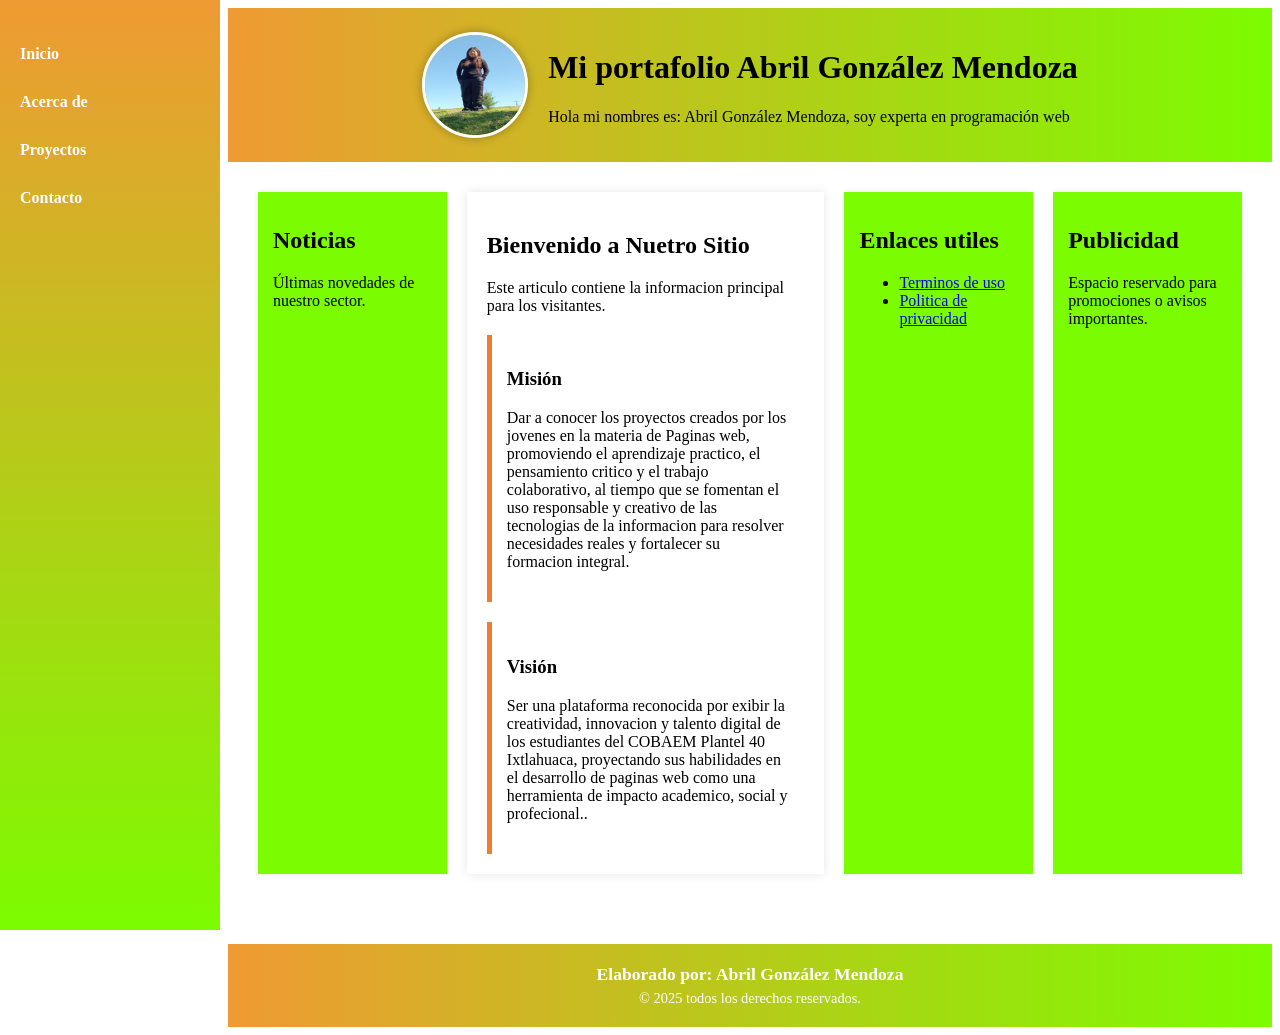
<file: Index.html>
<html lang="es">
<head>
	<meta charset="UTF-8">
	<title>Mi Portafolio 603A</title>
	<style>  </style>
	<link rel="stylesheet" type="text/css" href="Estilos23.css">
</head>
<!--nav izquierdo-->
<nav>
	<ul>
		<li><a href="Index.html">Inicio</a></li>
		<li><a href="#">Acerca de</a></li>
		<li><a href="#">Proyectos</a>
		<ul>
			<li><a href="#">Calificaciones</a></li>
			<li><a href="#">Directorio</a></li>
			<li><a href="reforestación/Index1.html">Reforestación</a></li>
			<li><a href="Cuestionario.html">Cuestionario</a></li>
		</ul> </li>
		<li><a href="Contacto2.html">Contacto</a></li>
	</ul>
</nav>
<div class="contenido">
<!--header con imagen-->
<header>
	<img src="img2/Foto.jpeg" alt="Foto de perfil">
	<div class="titulo">
		<h1>Mi portafolio Abril González Mendoza</h1>
		<p>Hola mi nombres es: Abril González Mendoza, soy experta en programación web</p>
	</div>
</header>
<! - - Main - ->
<main>
	<aside>
	    <h2>Noticias</h2>
		<p>Últimas novedades de nuestro sector.</p>
		</aside>
		<article>
			<h2>Bienvenido a Nuetro Sitio</h2>
			<p>Este articulo contiene la informacion principal para los visitantes.</p>

			<section>
				<h3>Misión</h3>
				<p>Dar a conocer los proyectos creados por los jovenes en la materia de Paginas web, promoviendo el aprendizaje practico, el pensamiento critico y el trabajo colaborativo, al tiempo que se fomentan el uso responsable y creativo de las tecnologias de la informacion para resolver necesidades reales y fortalecer su formacion integral.</p>
			</section>
			<section>
			<h3>Visión</h3>
			<p>Ser una plataforma reconocida por exibir la creatividad, innovacion y talento digital de los estudiantes del COBAEM Plantel 40 Ixtlahuaca, proyectando sus habilidades en el desarrollo de paginas web como una herramienta de impacto academico, social y profecional..</p>
			</section>
		</article>
		<aside>
			<h2>Enlaces utiles</h2>
			<ul>
				<li><a href="#">Terminos de uso</a></li>
				<li><a href="#">Politica de privacidad</a></li>
			</ul>
		</aside>
		<aside>
			<h2>Publicidad</h2>
			<p>Espacio reservado para promociones o avisos importantes.</p>
		</aside>
	</main>
	<!--footer-->
	<footer>
		<h3>Elaborado por: Abril González Mendoza</h3>
		<p>&copy; 2025 todos los derechos reservados.</p>
	</footer>
</div>
	</html>
</file>
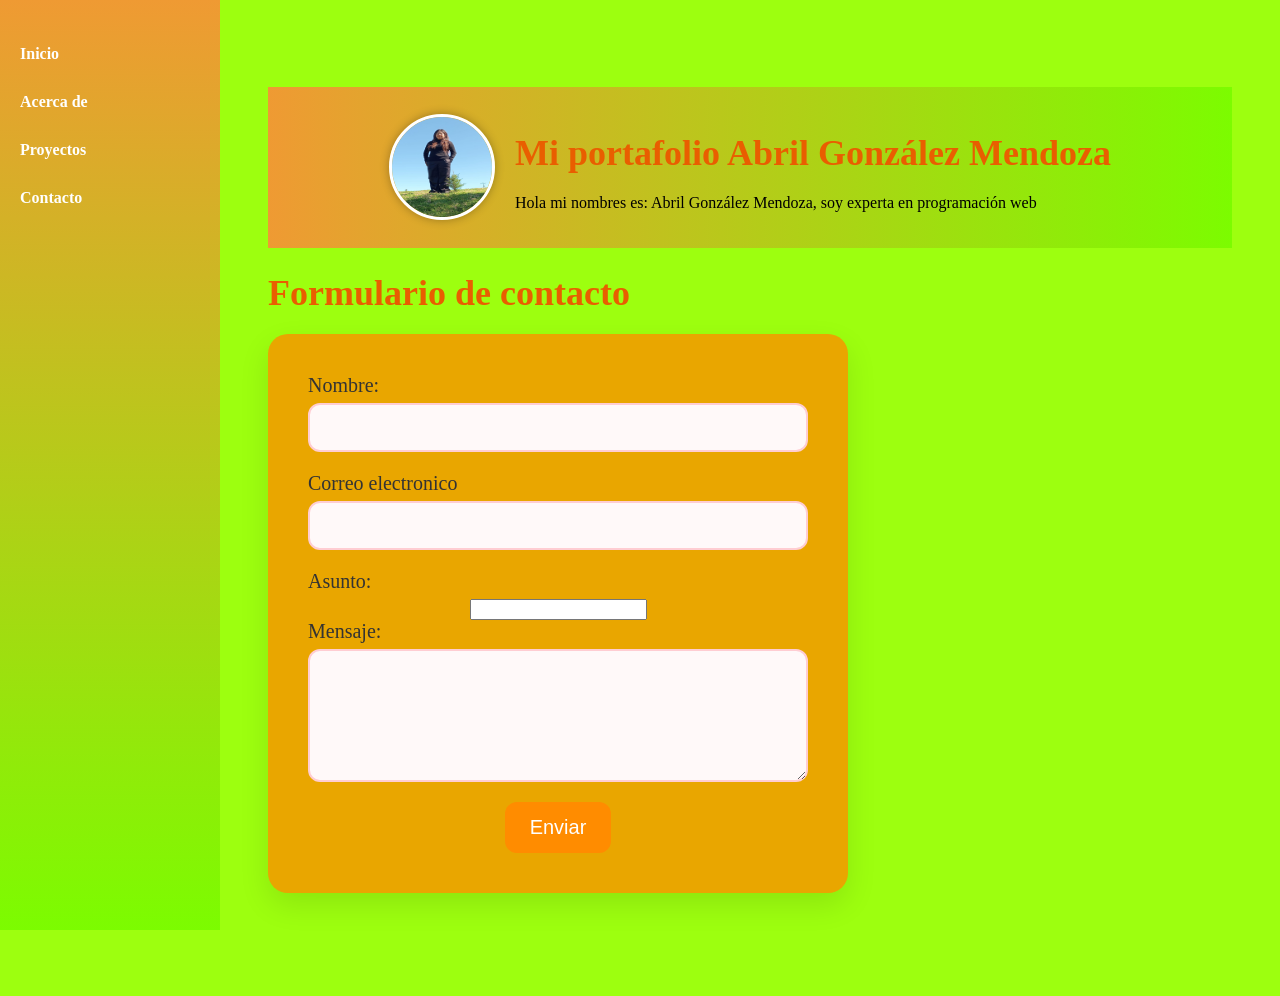
<file: Contacto2.html>
<html lang="es">
<head>
	<meta charset="UTF-8">
	<title>Mi Portafolio 603A</title>
	<style>  </style>
	<link rel="stylesheet" type="text/css" href="Estilos23.css">
</head>
<!--nav izquierdo-->
<nav>
	<ul>
		<li><a href="Index.html">Inicio</a></li>
		<li><a href="#">Acerca de</a></li>
		<li><a href="#">Proyectos</a>
		<ul>
			<li><a href="#">Calificaciones</a></li>
			<li><a href="#">Directorio</a></li>
			<li><a href="reforestación/Index1.html">Reforestación</a></li>
			<li><a href="Cuestionario.html">Cuestionario</a></li>
		</ul> </li>
		<li><a href="Contacto2.html">Contacto</a></li>
	</ul>
</nav>	
<div class="contenido">
<!--header con imagen-->
<header>
	<img src="img2/Foto.jpeg" alt="Foto de perfil">
	<div class="titulo">
		<h1>Mi portafolio Abril González Mendoza</h1>
		<p>Hola mi nombres es: Abril González Mendoza, soy experta en programación web</p>
	</div>
</header>
<meta name="viewport" content="width=device-width, initial-scale=1">
	<title>Contacto</title>
	<style type="text/css"></style>
	<link rel="stylesheet" type="text/css" href="Estilosdecontacto.css">
	</head>
<body>
<h1>
Formulario de contacto
</h1>
<form action="#"methad="past">
<label for="nombre">Nombre:</label>
<input type="text" id="nombre" name="nombre" required>
<label for="correo">Correo electronico</label>
<input type="email" id="correo" name="correo" required> 
<label for="asunto">Asunto:</label>
<input type="asunto" id="asunto" name="asunto" required>
<label for="mensaje">Mensaje:</label>
<textarea id="mensaje" name="mensaje" rows="5" required></textarea>
<button type="submit">Enviar</button>
</form>
</body>
</html>
</file>
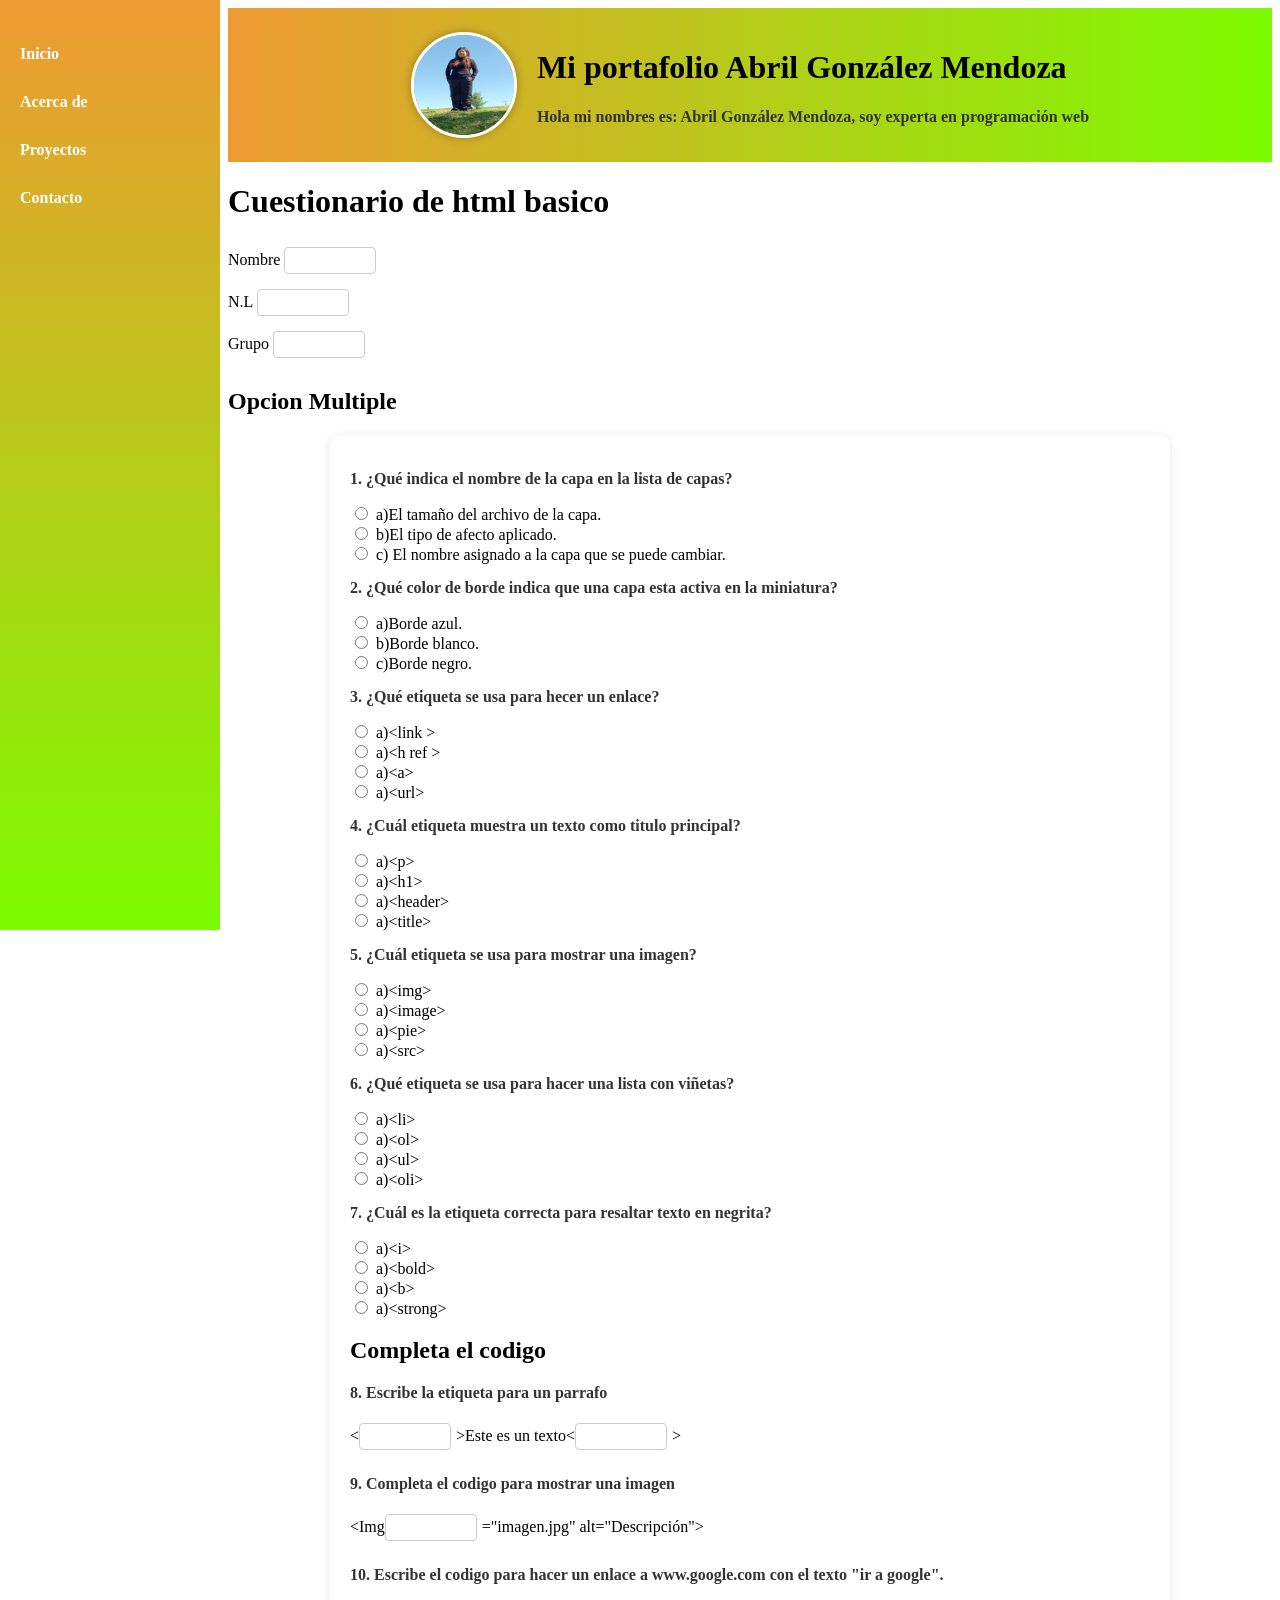
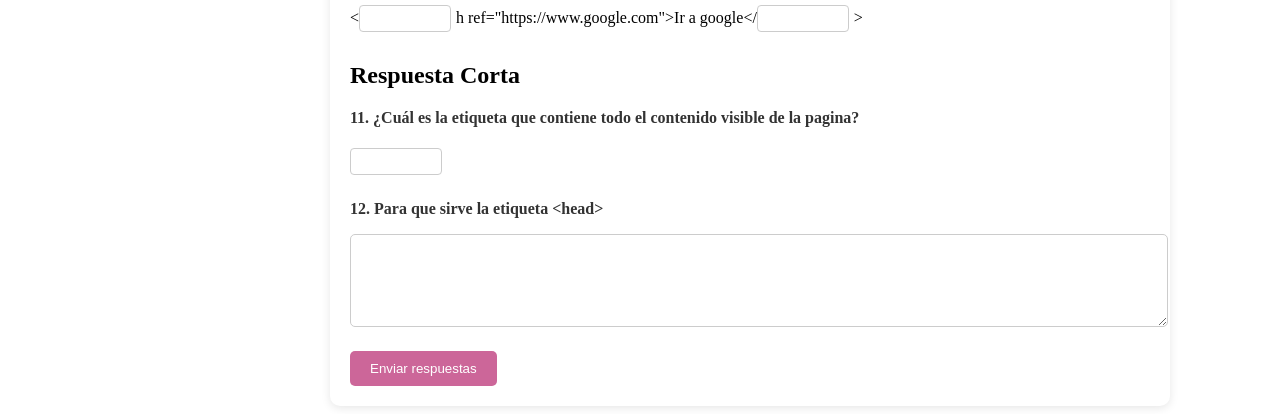
<file: Cuestionario.html>
<!DOCTYPE html>
<html>
<head>
	<meta charset="utf-8">
	<meta name="viewport" content="width=device-width, initial-scale=1">
	<link rel="stylesheet" type="text/css" href="Estilos23.css">
	<title>Cuestionario</title>
</head>
<body>
<!--nav izquierdo-->
<nav>
	<ul>
		<li><a href="Index.html">Inicio</a></li>
		<li><a href="#">Acerca de</a></li>
		<li><a href="#">Proyectos</a>
		<ul>
			<li><a href="#">Calificaciones</a></li>
			<li><a href="#">Directorio</a></li>
			<li><a href="reforestación/Index1.html">Reforestación</a></li>
			<li><a href="Cuestionario.html">Cuestionario</a></li>
		</ul> </li>
		<li><a href="Contacto2.html">Contacto</a></li>
	</ul>
</nav>
<div class="contenido">
<!--header con imagen-->
<header>
	<img src="img2/Foto.jpeg" alt="Foto de perfil">
	<div class="titulo">
		<h1>Mi portafolio Abril González Mendoza</h1>
		<p>Hola mi nombres es: Abril González Mendoza, soy experta en programación web</p>
	</div>
</header>
	<link rel="stylesheet" type="text/css" href="Estilo cuestionario.css">
<h1>Cuestionario de html basico</h1>
<label form="Nombre">Nombre</label>
<input type="text" id="Nombre" name="Nombre" required></br>
<label form="N.L.">N.L</label>
<input type="text" id="N.L" name="N.L" required></br>
<label form="Grupo">Grupo</label>
<input type="text" id="Grupo" name="Grupo" required></br>
<h2>Opcion Multiple</h2>
<form action="#" method="post">
	<!pregunta 1 - ->
		<p>1. ¿Qué indica el nombre de la capa en la lista de capas?</p>
		<input type="radio" name="p1" value="a">a)El tamaño del archivo de la capa.</br>
		<input type="radio" name="p1" value="b">b)El tipo de afecto aplicado.</br>
		<input type="radio" name="p1" value="c">c) El nombre asignado a la capa que se puede cambiar.</br>
	<!pregunta 2 - ->
		<p>2. ¿Qué color de borde indica que una capa esta activa en la miniatura?</p>
		<input type="radio" name="p2" value="a">a)Borde azul.</br>
		<input type="radio" name="p2" value="b">b)Borde blanco.</br>
		<input type="radio" name="p2" value="c">c)Borde negro.</br>
	<!pregunta 3 - ->
		<p>3. ¿Qué etiqueta se usa para hecer un enlace?</p>
	    <input type="radio" name="p3" value="a">a)&lt;link &gt;</br>
	    <input type="radio" name="p3" value="a">a)&lt;h ref &gt;</br>
	    <input type="radio" name="p3" value="a">a)&lt;a&gt;</br>
	    <input type="radio" name="p3" value="a">a)&lt;url&gt;</br>
	<!pregunta 4 - ->
		<p>4. ¿Cuál etiqueta muestra un texto como titulo principal?</p>
	    <input type="radio" name="p4" value="a">a)&lt;p&gt;</br>
	    <input type="radio" name="p4" value="a">a)&lt;h1&gt;</br>
	    <input type="radio" name="p4" value="a">a)&lt;header&gt;</br>
	    <input type="radio" name="p4" value="a">a)&lt;title&gt;</br>
	<!pregunta 5 - ->
		<p>5. ¿Cuál etiqueta se usa para mostrar una imagen?</p>
	    <input type="radio" name="p5" value="a">a)&lt;img&gt;</br>
	    <input type="radio" name="p5" value="a">a)&lt;image&gt;</br>
	    <input type="radio" name="p5" value="a">a)&lt;pie&gt;</br>
	    <input type="radio" name="p5" value="a">a)&lt;src&gt;</br>
	<!pregunta 6 - ->
		<p>6. ¿Qué etiqueta se usa para hacer una lista con viñetas?</p>
	    <input type="radio" name="p6" value="a">a)&lt;li&gt;</br>
	    <input type="radio" name="p6" value="a">a)&lt;ol&gt;</br>
	    <input type="radio" name="p6" value="a">a)&lt;ul&gt;</br>
	    <input type="radio" name="p6" value="a">a)&lt;oli&gt;</br>
	<!pregunta 7 - ->
		<p>7. ¿Cuál es la etiqueta correcta para resaltar texto en negrita?</p>
	    <input type="radio" name="p7" value="a">a)&lt;i&gt;</br>
	    <input type="radio" name="p7" value="a">a)&lt;bold&gt;</br>
	    <input type="radio" name="p7" value="a">a)&lt;b&gt;</br>
	    <input type="radio" name="p7" value="a">a)&lt;strong&gt;</br>
<h2>Completa el codigo</h2>
<!pregunta 8 - ->
    <p>8. Escribe la etiqueta para un parrafo</p>
&lt;<input type="text" id="este es un texto"  name="este es un texto" size="4">&gt;Este es un texto&lt;<input type="text" id="este es un texto" name="este es un texto" size="4">&gt;
<!pregunta 9 - ->
	<p>9. Completa el codigo para mostrar una imagen</p>
&lt;Img<input type="text" id="este es un texto"  name="este es un texto" size="4" required>="imagen.jpg" alt="Descripción"&gt;
<!pregunta 10 - ->
	<p>10. Escribe el codigo para hacer un enlace a www.google.com con el texto "ir a google".</p>
&lt;<input type="text" id="este es un texto"  name="este es un texto" size="4" required>h ref="https://www.google.com"&gt;Ir a google&lt;/<input type="text" id="este es un texto"  name="este es un texto" size="4">&gt;
<h2>Respuesta Corta</h2>
<!pregunta 11 - ->
	<p>11. ¿Cuál es la etiqueta que contiene todo el contenido visible de la pagina?</p>
<input type="text" id="este es un texto"  name="este es un texto" size="20" required>
<!pregunta 12 - ->
	<p>12. Para que sirve la etiqueta &lt;head&gt;</p>
<textarea name="p12" rows="5" cols="50"></textarea></br>
<input type="submit" value="Enviar respuestas"></button>
</form>
</body>
</html>
</file>
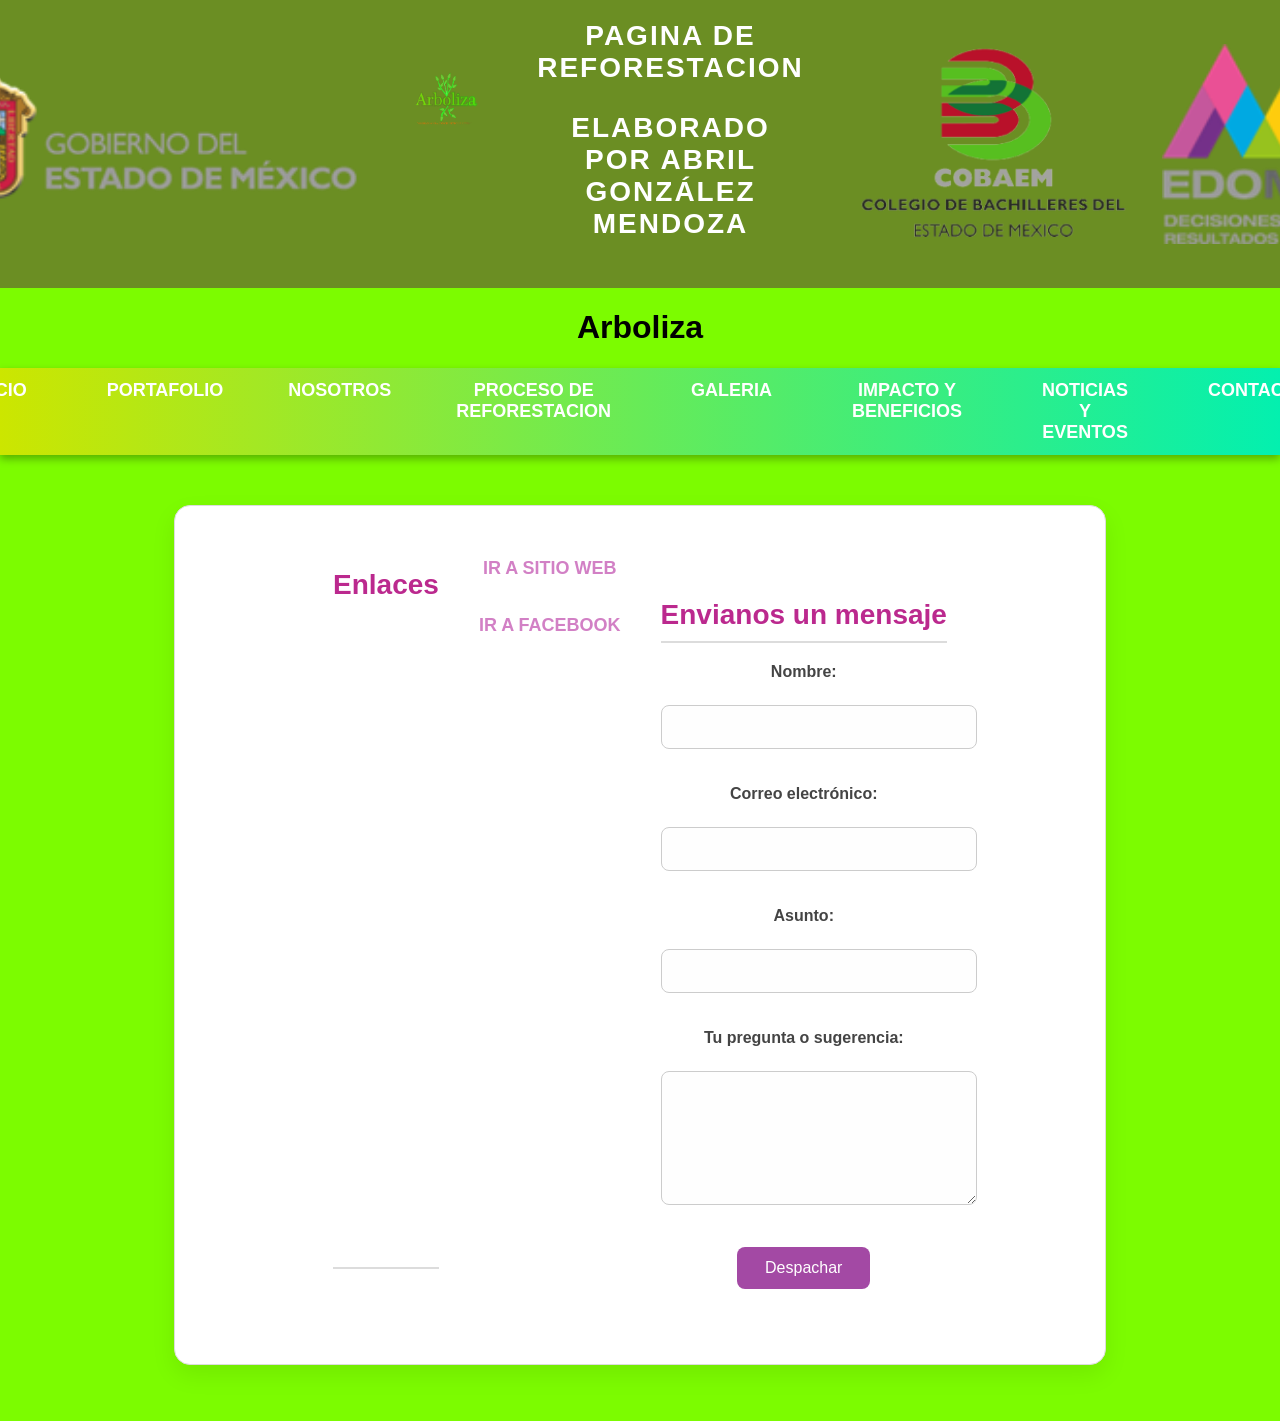
<file: reforestación/Contacto.html>
<!DOCTYPE html>
<html>
<head>
	<meta charset="utf-8">
	<meta name="viewport" content="width=device-width, initial-scale=1">
	<link rel="stylesheet" type="text/css" href="estilos.css">
	<title>Arboliza</title>
</head>
<body>
	<header>
	<Img src="Img/Estado.png" alt="logo del portafolio">
	<Img src="Img/Logo.png" alt="Logo del portafolio">
	<span>pagina de reforestacion<p>Elaborado por Abril González Mendoza</p></span>
	<Img src="Img/Cobaem.png" alt="logo del portafolio">
	<Img src="Img/Edomex.png" alt="logo del portafolio">
</header>
<h1>
	Arboliza
</h1>
<!--Barra de navegacion-->
<nav>
	<ul>
		<li><a href="Index1.html">Inicio</a></li>
		<li>
			<a href="/Mi portafolio Abril/Index.html">Portafolio</a></li>
			<a href="nosotros.html">Nosotros</a></li>
			<ul class="Submenu">
			</ul>
		</li>
		<li><a href="Proceso de reforestacion.html">Proceso de reforestacion </a></li>
		<li><a href="Galeria.html">Galeria </a></li>
		<li><a href="Impacto y Beneficios.html">Impacto y beneficios</a></li>
		<li><a href="Noticias y Eventos.html">Noticias y eventos</a></li>
		<li><a href="Contacto.html">Contacto</a></li>
	</ul>
</nav>
<div class="contenido">
		<link rel="stylesheet" type="text/css" href="Estiloscontacto.css">
<ul style="list-style: none; padding-left: 0;">
	<h2>Enlaces</h2>
			<ul>
			<section>
				<li><a href="http://cobaem.edomex.gob.mx/" target="-blank">Ir a sitio web</a></li>
				<li><a href="https://www.facebook.com/COBA.EDOMEX" target="-blank">Ir a facebook</a></li>
			</section>
			</ul>
<form action="tu_correo_o_script.php" method="post">
  <h2>Envianos un mensaje</h2>
  
  <label for="nombre">Nombre:</label><br>
  <input type="text" id="nombre" name="nombre" required><br><br>
  
  <label for="email">Correo electrónico:</label><br>
  <input type="email" id="email" name="email" required><br><br>
  
  <label for="asunto">Asunto:</label><br>
  <input type="text" id="asunto" name="asunto"><br><br>
  
  <label for="mensaje">Tu pregunta o sugerencia:</label><br>
  <textarea id="mensaje" name="mensaje" rows="6" required></textarea><br><br>
  
  <button type="submit">Despachar</button>
</form>
</main>
</body>
</html>
</file>
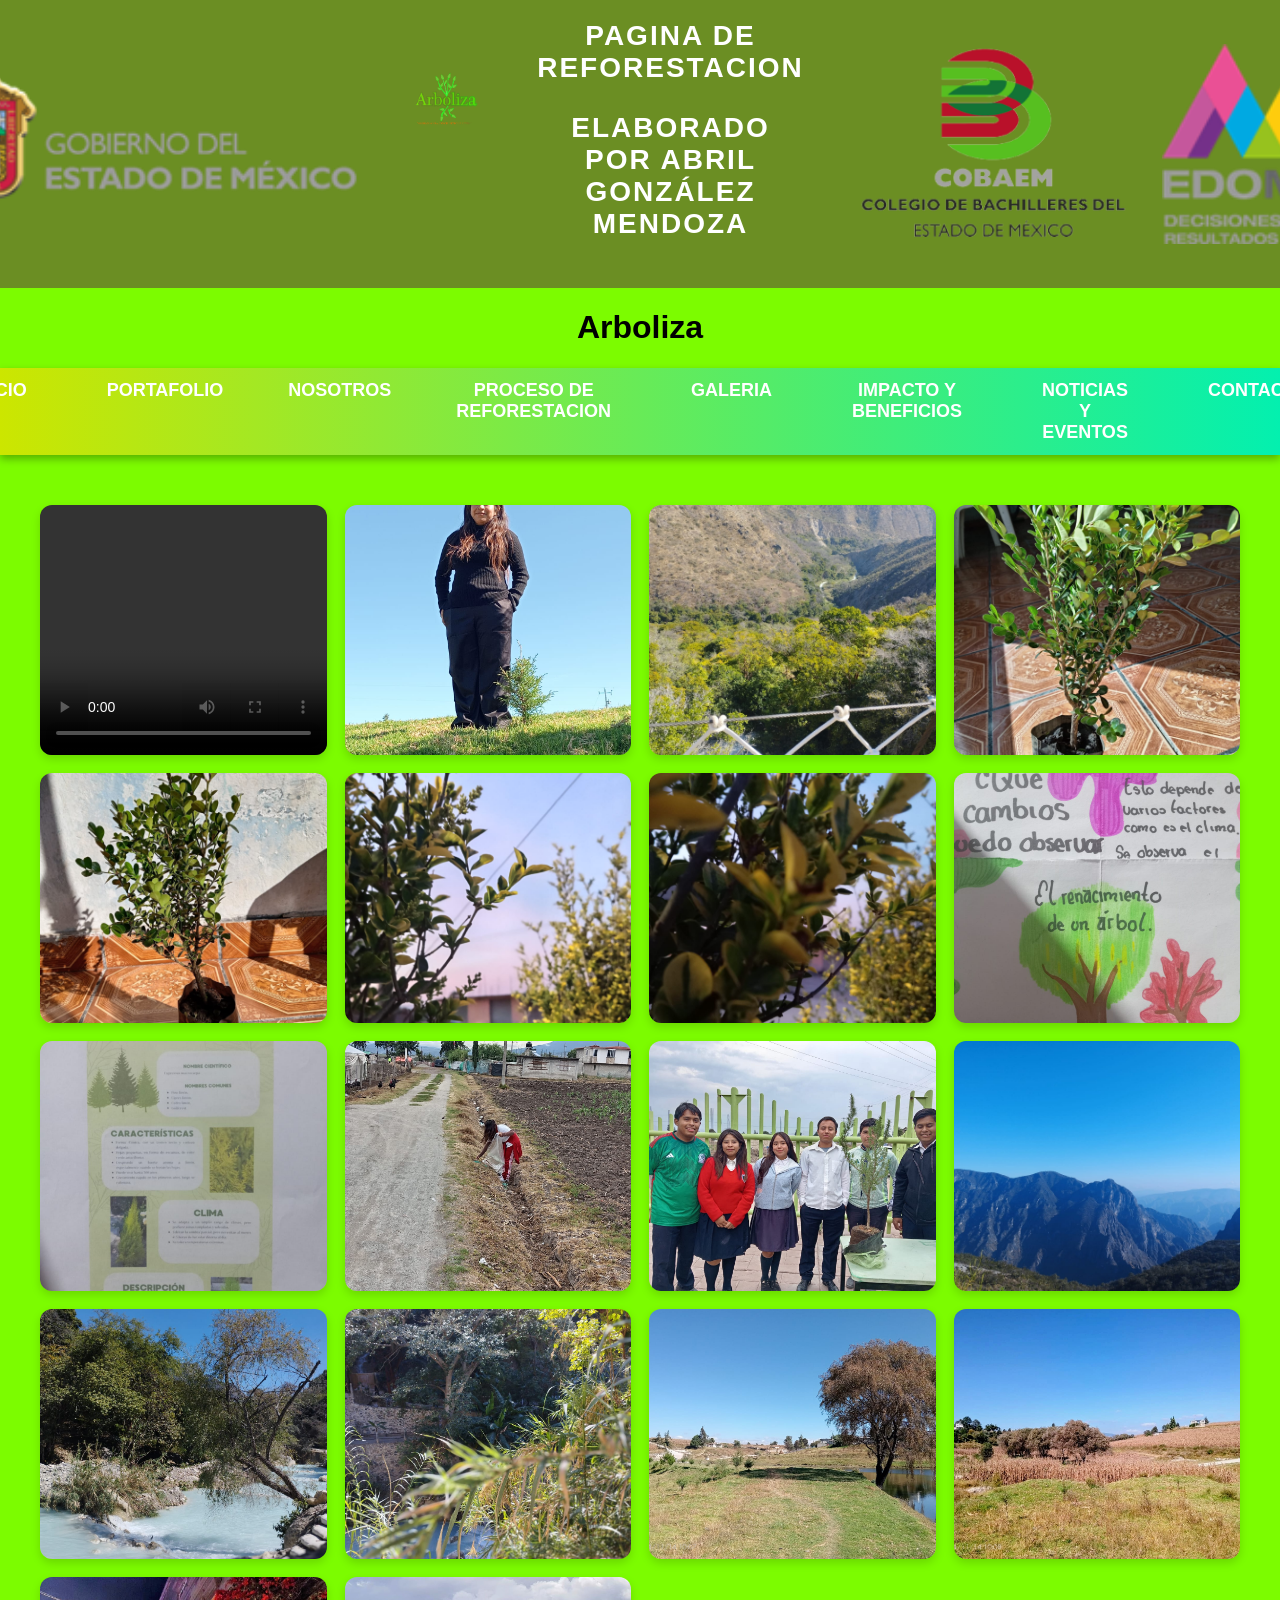
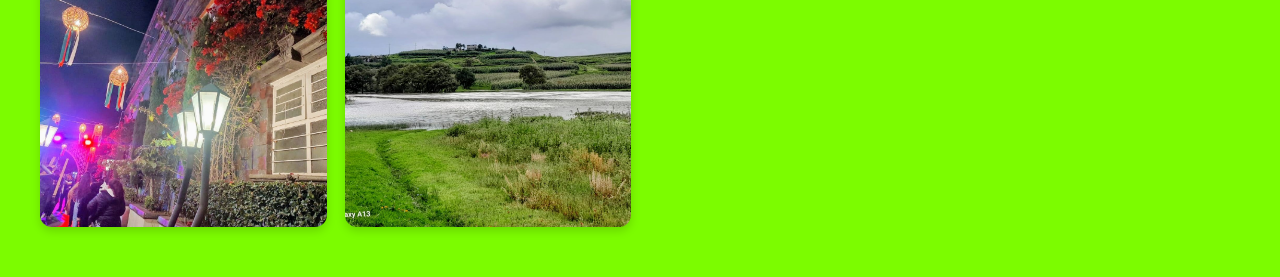
<file: reforestación/Galeria.html>
<!DOCTYPE html>
<html>
<head>
	<meta charset="utf-8">
	<meta name="viewport" content="width=device-width, initial-scale=1">
	<link rel="stylesheet" type="text/css" href="estilos.css">
	<title>Arboliza</title>
</head>
<body>
	<header>
	<Img src="Img/Estado.png" alt="logo del portafolio">
	<Img src="Img/Logo.png" alt="Logo del portafolio">
<span>pagina de reforestacion<p>Elaborado por Abril González Mendoza</p></span>
<Img src="Img/Cobaem.png" alt="logo del portafolio">
<Img src="Img/Edomex.png" alt="logo del portafolio">
</header>
	
<h1>
	Arboliza
</h1>
<!--Barra de navegacion-->
<nav>
	<ul>
		<li><a href="Index1.html">Inicio</a></li>
		<li>
			<a href="/Mi portafolio Abril/Index.html">Portafolio</a></li>
			<a href="nosotros.html">Nosotros</a></li>
			<ul class="Submenu"></ul>
		</li>
		<li><a href="Proceso de reforestacion.html">Proceso de reforestacion </a></li>
		<li><a href="Galeria.html">Galeria </a></li>
		<li><a href="Impacto y Beneficios.html">Impacto y beneficios</a></li>
		<li><a href="Noticiasy Eventos.html">Noticias y eventos</a></li>
		<li><a href="Contacto.html">Contacto</a></li>
	</ul>
</nav>
<link rel="stylesheet" type="text/css" href="Estilogaleria.css">
<div class="contenedor">
<div class="video-container">
<video src="Videos/arbol.mp4" controls></video>
<Img src="Img/Foto1.jpeg" alt="Imagen destacada">
<Img src="Img/Foto2.jpeg" alt="Imagen destacada">
<Img src="Img/Foto3.jpeg" alt="Imagen destacada">
<Img src="Img/Foto4.jpeg" alt="Imagen destacada">
<Img src="Img/Foto5.jpeg" alt="Imagen destacada">
<Img src="Img/Foto6.jpeg" alt="Imagen destacada">
<Img src="Img/1.jpeg" alt="Imagen destacada">
<Img src="Img/2.jpeg" alt="Imagen destacada">
<Img src="Img/3.jpeg" alt="Imagen destacada">
<Img src="Img/4.jpeg" alt="Imagen destacada">
<Img src="Img/5.jpeg" alt="Imagen destacada">
<Img src="Img/6.jpeg" alt="Imagen destacada">
<Img src="Img/7.jpeg" alt="Imagen destacada">
<Img src="Img/8.jpeg" alt="Imagen destacada">
<Img src="Img/9.jpeg" alt="Imagen destacada">
<Img src="Img/10.jpeg" alt="Imagen destacada">
<Img src="Img/11.jpeg" alt="Imagen destacada">
</div></div>
</body>
</html>
</file>
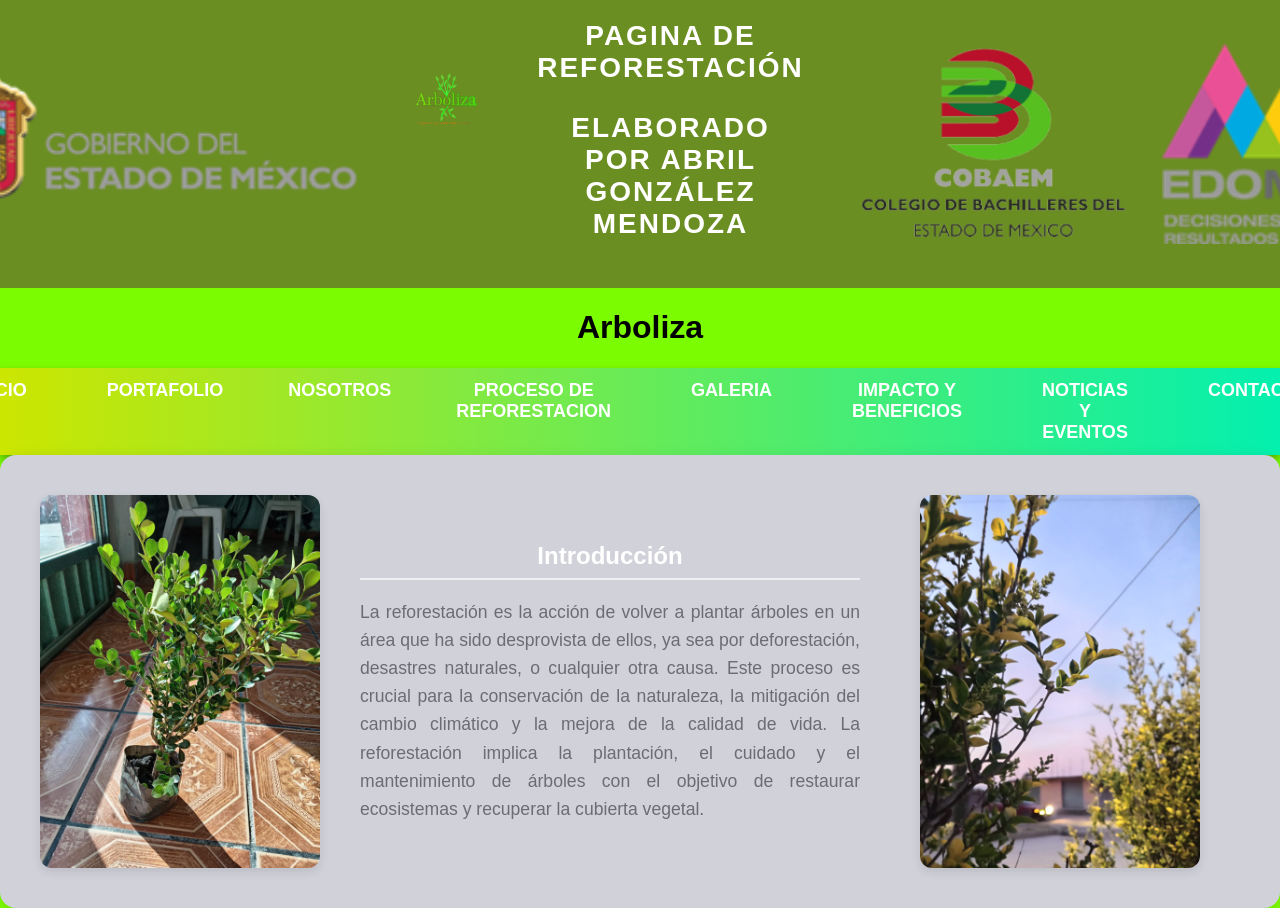
<file: reforestación/Index1.html>
<!DOCTYPE html>
<html>
<head>
	<meta charset="utf-8">
	<meta name="viewport" content="width=device-width, initial-scale=1">
	<link rel="stylesheet" type="text/css" href="estilos.css">
	<title>Arboliza</title>
</head>
<body>
	<header>
	<Img src="Img/Estado.png" alt="logo del portafolio">
	<Img src="Img/Logo.png" alt="Logo del portafolio">
	<span>pagina de reforestación<p>Elaborado por Abril González Mendoza</p></span>
	<Img src="Img/Cobaem.png" alt="logo del portafolio">
	<Img src="Img/Edomex.png" alt="logo del portafolio">
</header>
<h1>
	Arboliza
</h1>
<!--Barra de navegacion-->
<nav>
	<ul>
		<li><a href="Index1.html">Inicio</a></li>
		<li>
			<a href="/Mi portafolio Abril/Index.html">Portafolio</a></li>
			<a href="nosotros.html">Nosotros</a></li>
			<ul class="Submenu">
			</ul>
		</li>
		<li><a href="Proceso de reforestacion.html">Proceso de reforestacion </a></li>
		<li><a href="Galeria.html">Galeria </a></li>
		<li><a href="Impacto y Beneficios.html">Impacto y beneficios</a></li>
		<li><a href="Noticias y Eventos.html">Noticias y eventos</a></li>
		<li><a href="Contacto.html">Contacto</a></li>
	</ul>
</nav>
<div class="contenido">
<link rel="stylesheet" type="text/css" href="Estilo inicio.css">
	</header>
<! - - Main - ->
<main>
 <div class="galeria">
<Img src="Img/Planta.jpeg" alt="Foto destacada">
	<aside>
	    <h2>Introducción</h2>
		<p>La reforestación es la acción de volver a plantar árboles en un área que ha sido desprovista de ellos, ya sea por deforestación, desastres naturales, o cualquier otra causa. Este proceso es crucial para la conservación de la naturaleza, la mitigación del cambio climático y la mejora de la calidad de vida. La reforestación implica la plantación, el cuidado y el mantenimiento de árboles con el objetivo de restaurar ecosistemas y recuperar la cubierta vegetal. </p>
		</aside>
	</main>
	 <div class="galeria">
    <Img src="Img/Planta1.jpeg" alt="Foto destacada">
</body>
</html>
</file>
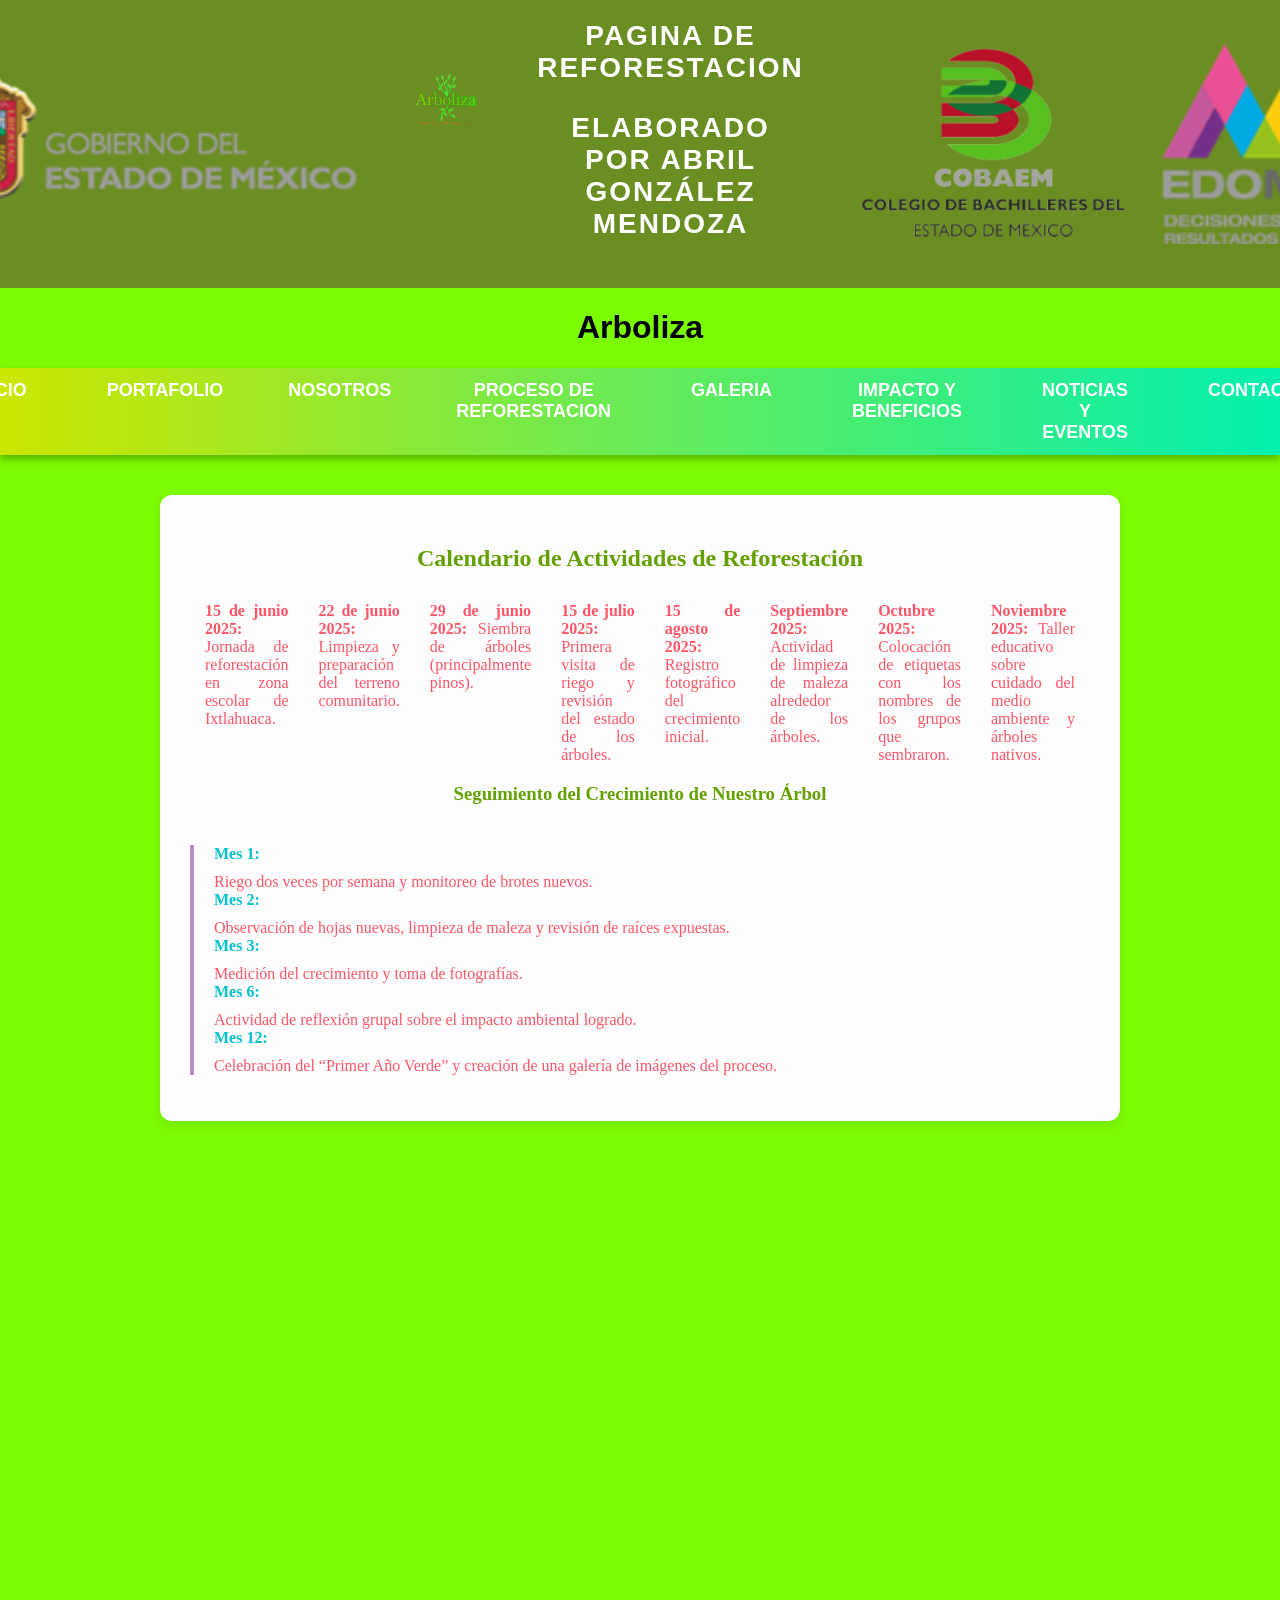
<file: reforestación/Noticias y Eventos.html>
<!DOCTYPE html>
<html>
<head>
	<meta charset="utf-8">
	<meta name="viewport" content="width=device-width, initial-scale=1">
	<link rel="stylesheet" type="text/css" href="estilos.css">
	<title>Arboliza</title>
</head>
<body>
	<header>
	<Img src="Img/Estado.png" alt="logo del portafolio">
	<Img src="Img/Logo.png" alt="Logo del portafolio">
	<span>pagina de reforestacion<p>Elaborado por Abril González Mendoza</p></span>
	<Img src="Img/Cobaem.png" alt="logo del portafolio">
	<Img src="Img/Edomex.png" alt="logo del portafolio">
</header>
<h1>
	Arboliza
</h1>
<!--Barra de navegacion-->
<nav>
	<ul>
		<li><a href="Index1.html">Inicio</a></li>
		<li>
			<a href="/Mi portafolio Abril/Index.html">Portafolio</a></li>
			<a href="nosotros.html">Nosotros</a></li>
			<ul class="Submenu">
			</ul>
		</li>
		<li><a href="Proceso de reforestacion.html">Proceso de reforestacion </a></li>
		<li><a href="Galeria.html">Galeria </a></li>
		<li><a href="Impacto y Beneficios.html">Impacto y beneficios</a></li>
		<li><a href="Noticias y Eventos.html">Noticias y eventos</a></li>
		<li><a href="Contacto.html">Contacto</a></li>
	</ul>
</nav>
<div class="contenido">
		<link rel="stylesheet" type="text/css" href="estiloevento.css">
		<section>
  <h2>Calendario de Actividades de Reforestación</h2>
  <ul style="list-style: none; padding-left: 0;">
    <li><strong> 15 de junio 2025:</strong> Jornada de reforestación en zona escolar de Ixtlahuaca.</li>
    <li><strong>22 de junio 2025:</strong> Limpieza y preparación del terreno comunitario.</li>
    <li><strong>29 de junio 2025:</strong> Siembra de árboles (principalmente pinos).</li>
    <li><strong>15 de julio 2025:</strong> Primera visita de riego y revisión del estado de los árboles.</li>
    <li><strong>15 de agosto 2025:</strong> Registro fotográfico del crecimiento inicial.</li>
    <li><strong>Septiembre 2025:</strong> Actividad de limpieza de maleza alrededor de los árboles.</li>
    <li><strong>Octubre 2025:</strong> Colocación de etiquetas con los nombres de los grupos que sembraron.</li>
    <li><strong>Noviembre 2025:</strong> Taller educativo sobre cuidado del medio ambiente y árboles nativos.</li>
  </ul>
  <h3>Seguimiento del Crecimiento de Nuestro Árbol</h3>
  <ol>
    <strong>Mes 1:</strong> Riego dos veces por semana y monitoreo de brotes nuevos.</br>
    <strong>Mes 2:</strong> Observación de hojas nuevas, limpieza de maleza y revisión de raíces expuestas.</br>
    <strong>Mes 3:</strong> Medición del crecimiento y toma de fotografías.</br>
    <strong>Mes 6:</strong> Actividad de reflexión grupal sobre el impacto ambiental logrado.</br>
    <strong>Mes 12:</strong> Celebración del “Primer Año Verde” y creación de una galería de imágenes del proceso.</br>
  </ol>
</section>
</body>
</html>
</file>
<file: Estilos23.css>
<style>
body{
	margin: 0;
	font-family:  ´Segoe UI´,sans-serif;
	display: flex;
}
/*Nav (Izquierda)*/
nav{
	width: 220px;
	min-height: 100vh;
	background: linear-gradient(to bottom,#ef9a33,#7cfc00);
	color: white;
	padding-top: 30px;
	position: fixed;
	left: 0;
	top: 0;
}

nav ul{
	list-style: none;
	padding: 0;
	margin: 0;
}

nav ul li{
	position: relative;
}

nav ul li a{
	display: block;
	padding: 15px 20px;
    color: white;
    text-decoration: none;
    font-weight: bold;
    transition: background 0.3s;
}

nav ul li a:hover{
	background-color:rgb(255, 255, 255, 0.1);
}

/*Submenú*/
nav ul li ul{
	display: none;
	background-color: #ef8517;
}

nav ul li:hover ul{
	display: block;
}

nav ul li ul li a{
	padding-left: 30px;
	font-weight: normal;
}

/*Contenido*/
.contenido{
	margin-left: 220px;
	width: calc(100% - 220px);
}

header{
	background: linear-gradient(to right,#ef9a33,#7cfc00);
	color: width;
	padding: 20px;
	text-align: center;
	display: flex;
	align-items: center;
	justify-content: center;
	gap: 20px;
	flex-wrap: wrap;
}

header img{
	width: 100px;
	height: 100px;
	border-radius: 50%;
	border: 3px solid white;
	box-shadow: 0 0 10px rgba(0, 0, 0, 0.3);
}

header .titulo{
	text-align: left;
}
main{
	display: flex;
	flex-wrap: wrap;
	padding: 20px;
}

article{
	flex: 2;
	background-color: white;
	margin: 10px;
	padding: 20px;
	box-shadow: 0 0 10px rgba(0, 0, 0, 0.1);
}
section{
	background-color: #fff;
	padding: 15px;
	margin-top: 20px;
	border-left: 5px solid #ef7c30;
}

aside{
	flex: 1;
	background-color: #7cfc00;
	margin: 10px;
	padding: 15px;
	box-shadow: 0 0 5px rgba(0, 0, 0, 0.1);
}

footer{
	background:linear-gradient(to right,#ef9a33,#7cfc00);
	color: white;
	text-align: center;
	padding: 20px 0;
	margin-top: 40px;
}

footer h3{
	margin:0;
	font-size: 1.1em;
}

footer p{
	margin: 5px 0 0 0 ;
	font-size: 0.9em;
}

</style>
</file>
<file: Estilosdecontacto.css>
body {
  font-family: 'Dancing Script', cursive;
  background: linear-gradient(to right, #9dff0f, #9dff0f);
  min-height: 100vh;
  display: flex;
  align-items: center;
  justify-content: center;
  padding: 40px;
}

form {
  background: #e9a600;
  padding: 40px;
  border-radius: 20px;
  box-shadow: 0 12px 30px rgba(0, 0, 0, 0.1);
  width: 100%;
  max-width: 500px;
  text-align: center;
}

h1 {
  font-size: 36px;
  color: #e95e00;
  margin-bottom: 20px;
}

label {
  display: block;
  font-size: 20px;
  margin-bottom: 6px;
  color: #333;
  text-align: left;
}

input[type="text"],
input[type="email"],
textarea {
  width: 100%;
  padding: 12px;
  font-family: inherit;
  font-size: 18px;
  border: 2px solid #ffcdd2;
  border-radius: 12px;
  margin-bottom: 20px;
  transition: all 0.3s ease;
  background: #fff9f9;
}

input:focus,
textarea:focus {
  border-color: #f06292;
  background: #fff0f5;
  outline: none;
}

button[type="submit"] {
  background-color: #ff8c00;
  color: #fff;
  border: none;
  padding: 14px 25px;
  font-size: 20px;
  border-radius: 12px;
  cursor: pointer;
  transition: background-color 0.3s ease;
}

button[type="submit"]:hover {
  background-color: #ff05a3;
}
</file>
<file: Estilo cuestionario.css>
<style>
    body {
      font-family: Arial, sans-serif;
      background-color: #000;
      margin: 20px;
      padding: 20px;
    }

    h1, h2 {
      color: #000;
    }

    form {
      background-color: #ffffff;
      border-radius: 10px;
      padding: 20px;
      box-shadow: 0 2px 10px rgba(0,0,0,0.1);
      max-width: 800px;
      margin: auto;
    }

    p {
      font-weight: bold;
      margin-top: 15px;
      color: #333;
    }

    input[type="radio"] {
      margin-right: 8px;
    }

    input[type="text"] {
      width: 80px;
      padding: 5px;
      margin: 5px 5px 10px 0;
      border-radius: 4px;
      border: 1px solid #ccc;
    }

    textarea {
      width: 100%;
      padding: 8px;
      border-radius: 5px;
      border: 1px solid #ccc;
    }

    input[type="submit"] {
      margin-top: 20px;
      padding: 10px 20px;
      background-color: #cc6699;
      color: white;
      border: none;
      border-radius: 5px;
      cursor: pointer;
    }

    input[type="submit"]:hover {
      background-color: #cc0066;
    }
  </style>
</file>
<file: reforestación/estilos.css>
/*Estilos generales de la pagina */
body{
	font-family: Arial,sans-serif;
	margin: 0;
	padding: 0;
	background-color:#7cfc00;
	text-align: center;
	color: #000000;
}
/*Estilos para la cabecera*/
header{
	background-color:#6b8e23;
	color:white;
	padding:20px;
	font-size:28px;
	font-weight:bold;
	text-transform:uppercase;
	letter-spacing:2px;
	display:flex;
	align-items:center;
	justify-content:center;
	gap:15px;
}
header img{
	height: 200px;
}
header span{
	color black;
}

/*Estilos para la barra de navegación*/
nav {
	background: linear-gradient(90deg,#cce600,#03f0af);
	padding: 15 px;
	box-shadow: 0 4px 8px rgba(0, 0, 0, 0.3);
}

ul{
list-style: none;
margin: 0;
padding: 0;
display: flex;
justify-content: center;
}

li{
	position: relative;
	margin: 0 15px;
}

a{
	text-decoration: none;
	color: white;
	padding: 12px 25px;
	display: block;
	font-size: 18px;
	font-weight: bold;
	text-transform: uppercase;
	transition: all 0.3s ease-in-out;
	border-radius: 8px;
}

a:hover{
	background-color: #996633;
	color: #99cc00;
	transform: scale(1.1);
}

.submenu{
	display: none;
	position: absolute;
	top: 100%;
	left: 0;
	background-color: #00d26d;
	min-width: 180px;
	box-shadow: 0 4px 8px rgba(0, 0, 0, 0.3);
	border-radius: 8px;
	overflow: hidden;
}

.submenu a {
	padding: 12px;
	font-size: 16px;
	transition: all 0.3s ease-in-out;
}

.submenu a:hover {
	background-color: #00d2a1;
	color: #005542;
}

li:hover .submenu {
	display: block;
}

/*Estilos para la sección de imagenes con cuadros de texto*/
.image-container {
	display: flex;
	justify-content: center;
	gap: 20px;
	margin: 20px;
}

.image-box {
	width: 45%;
	border-radius: 10px;
	box-shadow: 0 4px 8px rgba(0, 0, 0, 0.3);
	background-color: white;
	text-align: center;
	padding: 10px;
}

.image-box img {
	width: 100%;
	border-radius: 10px;
}

.text-box{
	margin-top: 10px;
	background-color: #435500;
	padding: 10px;
	border-radius: 8px;
	font-size: 18px;
	color: #00ff00;
	font-weight: bold;
}

	.video-container {
		display: flex;/* activa flexbox en el contenerdor*/
	}
	.video-container video {
		width: 50%;/* cada video pcupa el 50% del ancho del contenedor*/
		height: 300px;/* ajustar al alto deseado*/
	}
</file>
<file: reforestación/Estiloscontacto.css>
.contenido {
  max-width: 850px;
  margin: 50px auto;
  padding: 40px;
  font-family: 'Segoe UI', Tahoma, Geneva, Verdana, sans-serif;
  background-color: #ffffff;
  border: 1px solid #dcdcdc;
  border-radius: 16px;
  box-shadow: 0 10px 25px rgba(0, 0, 0, 0.08);
  color: #b91386;
}

/* Título */
.contenido h2 {
  font-size: 28px;
  color: #bb298e;
  margin-bottom: 20px;
  border-bottom: 2px solid #dcdcdc;
  padding-bottom: 10px;
  text-align: left;
}

/* Estilo de lista de enlaces */
.contenido ul {
  list-style: none;
  padding: 0;
  margin-bottom: 35px;
}

.contenido ul li {
  margin-bottom: 12px;
}

.contenido ul a {
  text-decoration: none;
  color: #d280c5;
  font-size: 18px;
  transition: color 0.3s ease;
}

.contenido ul a:hover {
  color: #8c004b;
  text-decoration: underline;
}

/* Formulario */
form {
  margin-top: 30px;
}

form label {
  display: block;
  margin-top: 18px;
  margin-bottom: 6px;
  font-weight: 600;
  color: #444;
}

form input,
form textarea {
  width: 100%;
  padding: 12px 14px;
  border: 1px solid #ccc;
  border-radius: 8px;
  background-color: #fefefe;
  font-size: 16px;
  transition: border 0.2s ease;
}

form input:focus,
form textarea:focus {
  border-color: #8c004b;
  outline: none;
  background-color: #fdf;
}

/* Botón */
form button {
  margin-top: 20px;
  background-color: #a349a4;
  color: white;
  padding: 12px 28px;
  border: none;
  border-radius: 8px;
  font-size: 16px;
  cursor: pointer;
  transition: background-color 0.3s ease;
}

form button:hover {
  background-color: #b695c0;
}
</file>
<file: reforestación/Estilogaleria.css>
/* ─── CONTENEDOR GENERAL ─────────────────────── */
.video-container{
  /* activa el grid */
  display:grid;
  /* 4 columnas iguales  ➜   2 filas de 4 celdas */
  grid-template-columns:repeat(4,1fr);
  /* misma altura para cada fila */
  grid-auto-rows:250px;
  gap:18px;                         /* separación entre celdas */
  max-width:1200px;                 /* ancho máximo opcional   */
  margin:40px auto;                 /* centra el bloque */
  padding:10px;
}

/* ─── MEDIA (imágenes y video) ────────────────── */
.video-container img,
.video-container video{
  width:100%;
  height:100%;
  object-fit:cover;                 /* recorta sin deformar   */
  border-radius:12px;
  box-shadow:0 4px 10px rgba(0,0,0,.15);
}

/* ─── RESPONSIVE: 2 columnas en pantallas ≤ 640 px ── */
@media(max-width:640px){
  .video-container{
    grid-template-columns:repeat(2,1fr);
    grid-auto-rows:200px;
  }
}
</file>
<file: reforestación/Estilo inicio.css>
body {
  font-family: 'Segoe UI', Tahoma, Geneva, Verdana, sans-serif;
  background-color: #7cfc00;
  margin: 0;
  padding: 0;
}

.contenido {
  display: flex;
  justify-content: center;
  align-items: center;
  padding: 40px;
  background-color: #d1d1da;
  max-width: 1200px;
  margin: auto;
  box-shadow: 0 4px 15px rgba(0, 0, 0, 0.1);
  border-radius: 16px;
  flex-wrap: wrap;
}

.galeria {
  display: flex;
  align-items: center;
  gap: 20px;
  flex: 1;
  flex-wrap: wrap;
  justify-content: center;
}

.galeria img {
  max-width: 280px;
  width: 100%;
  height: auto;
  border-radius: 12px;
  object-fit: cover;
  box-shadow: 0 4px 10px rgba(0,0,0,0.1);
}

aside {
  max-width: 500px;
  text-align: justify;
  padding: 20px;
}

aside h2 {
  color: #fff;
  margin-bottom: 15px;
  border-bottom: 2px solid #ecf0f1;
  padding-bottom: 8px;
  text-align: center;
}

aside p {
  color: #6c6c72;
  font-size: 1.1em;
  line-height: 1.6;
}
</file>
<file: reforestación/estiloevento.css>
section {
  max-width: 900px;
  margin: 40px auto;
  padding: 30px;
  background-color: #fdfdfd;
  border-radius: 12px;
  box-shadow: 0 4px 12px rgba(0, 0, 0, 0.1);
  font-family: 'Georgia', serif;
  color: #fe5668;
  text-align: justify;
}

h2, h3 {
  text-align: center;
  color: #64a002;
  margin-bottom: 30px;
}
/* Lista ordenada de seguimiento */
ol {
  margin-top: 40px;
  padding-left: 20px;
  border-left: 4px solid #c28ccf;
}

ol strong {
  display: block;
  margin-bottom: 10px;
  font-weight: bold;
  color: #00c2cf;
  text-align: justify;
}

ol::before {
  content: "";
  position: absolute;
  left: 0;
  width: 4px;
  height: 100%;
  background-color: #7cfc00;
}
</file>
